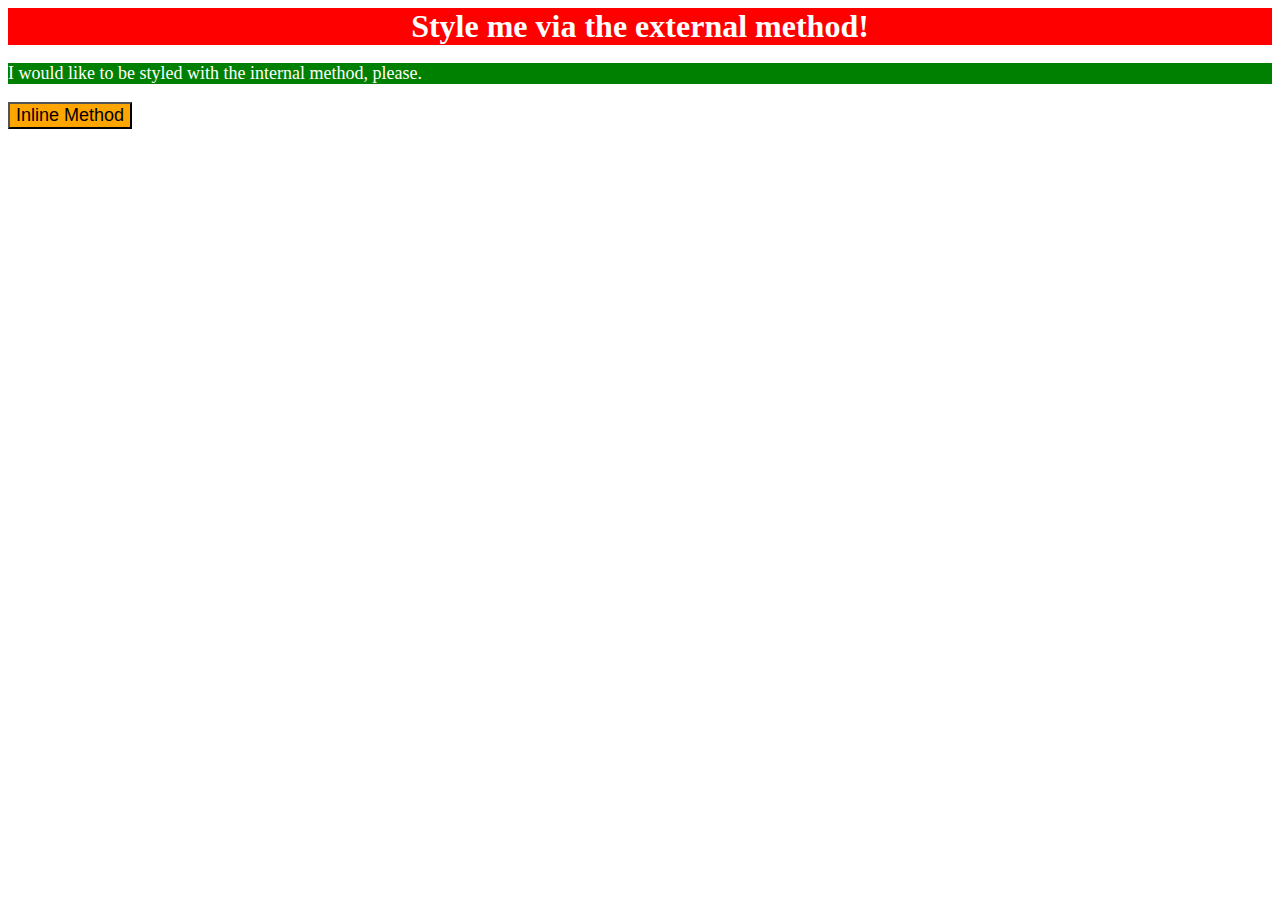
<file: foundations/01-css-methods/index.html>
<!DOCTYPE html>
<html lang="en">
  <head>
    <meta charset="UTF-8">
    <meta http-equiv="X-UA-Compatible" content="IE=edge">
    <meta name="viewport" content="width=device-width, initial-scale=1.0">
    <title>Methods for Adding CSS</title>

    <link rel="stylesheet" href="style.css" />

    <style>
      p {
        background-color: green;
        color: white;
        font-size: 18px;
      }
    </style>


  </head>
  <body>
    <div>Style me via the external method!</div>
    <p>I would like to be styled with the internal method, please.</p>
    <button style="background-color: orange; font-size: 18px;">Inline Method</button>
  </body>
</html>
</file>
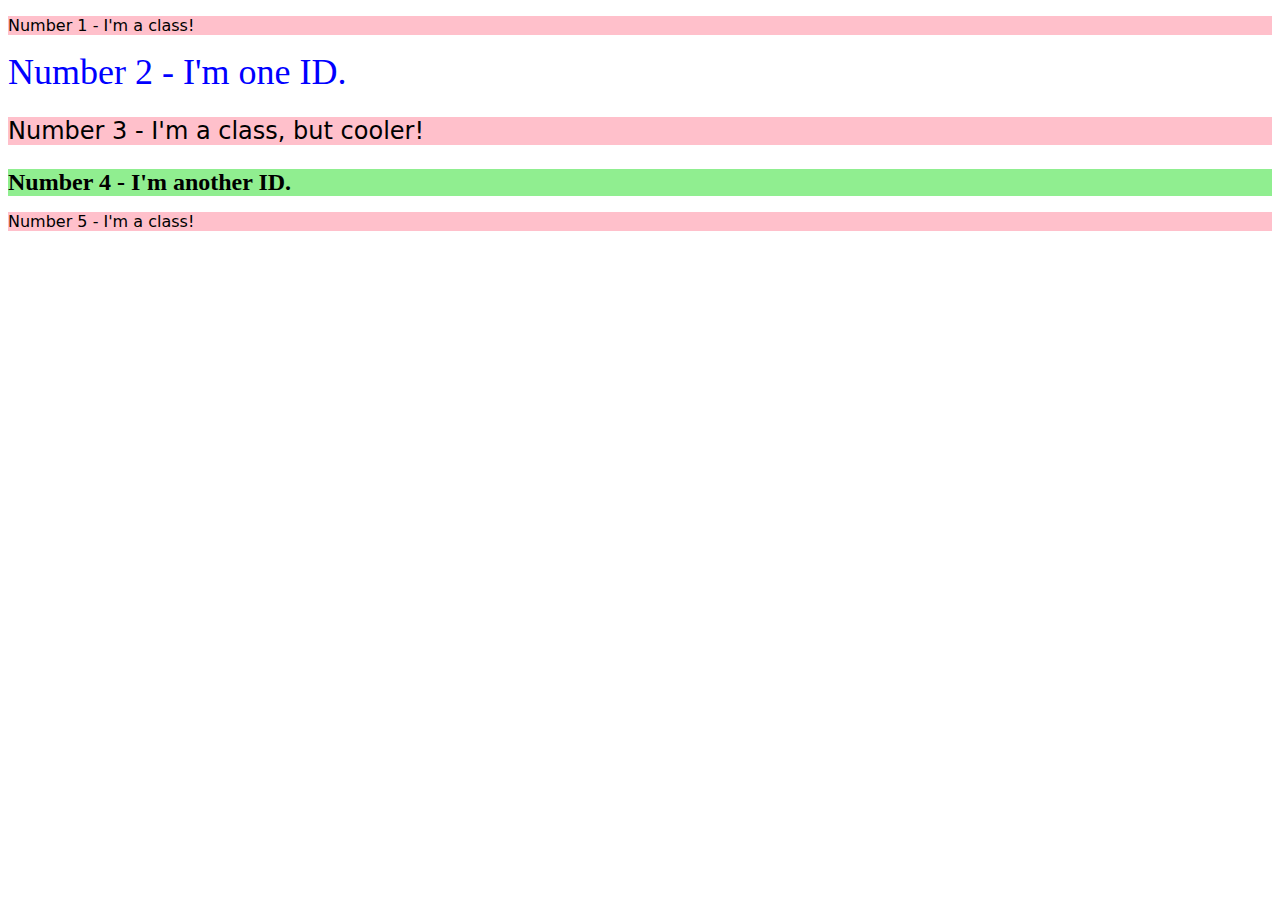
<file: foundations/02-class-id-selectors/index.html>
<!DOCTYPE html>
<html lang="en">
  <head>
    <meta charset="UTF-8">
    <meta http-equiv="X-UA-Compatible" content="IE=edge">
    <meta name="viewport" content="width=device-width, initial-scale=1.0">
    <title>Class and ID Selectors</title>
    <link rel="stylesheet" href="style.css">
  </head>
  <body>
    <p class="odd-num">Number 1 - I'm a class!</p>
    <div id="two">Number 2 - I'm one ID.</div>
    <p class="odd-num three">Number 3 - I'm a class, but cooler!</p>
    <div id="four">Number 4 - I'm another ID.</div>
    <p class="odd-num">Number 5 - I'm a class!</p>
  </body>
</html>
</file>
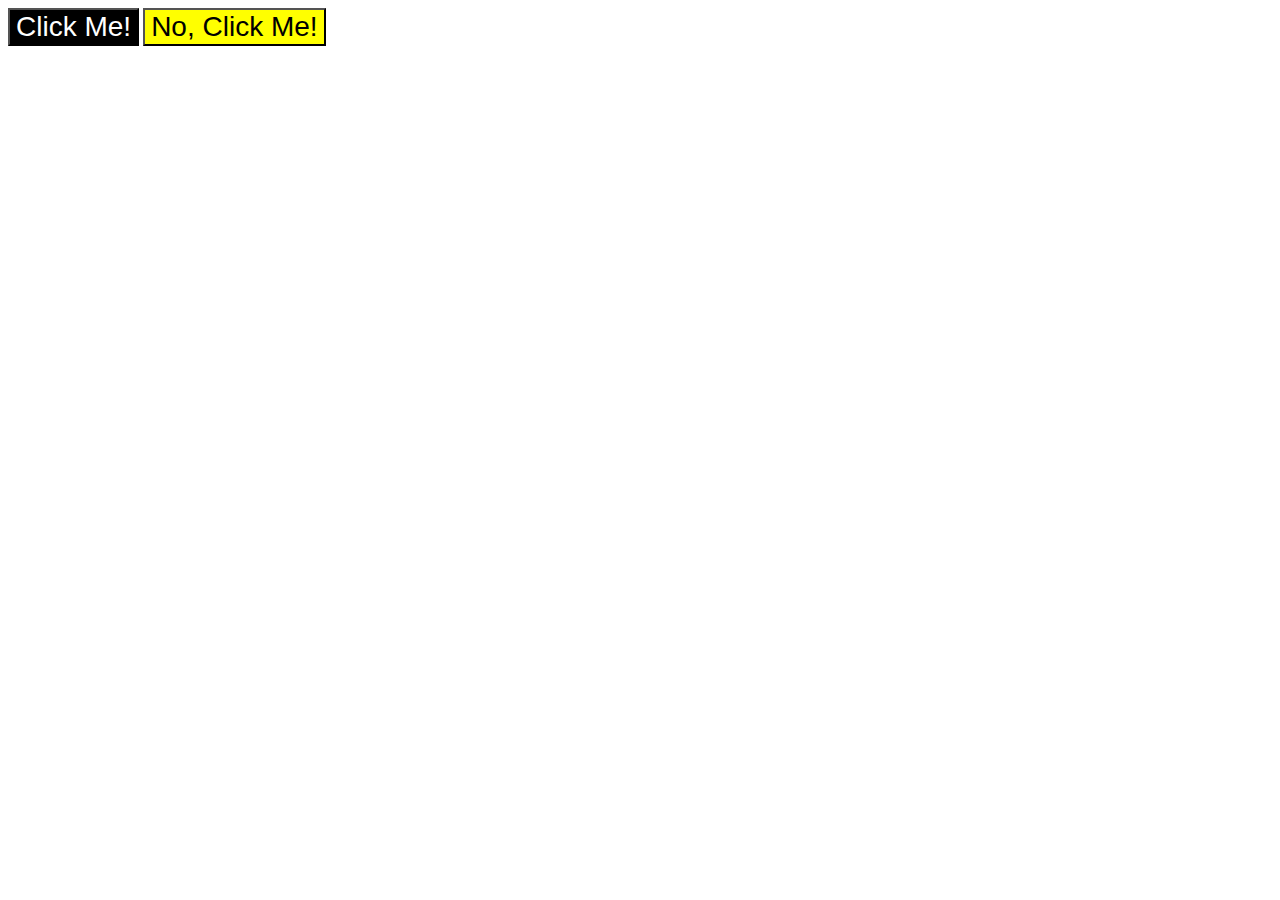
<file: foundations/03-grouping-selectors/index.html>
<!DOCTYPE html>
<html lang="en">
  <head>
    <meta charset="UTF-8">
    <meta http-equiv="X-UA-Compatible" content="IE=edge">
    <meta name="viewport" content="width=device-width, initial-scale=1.0">
    <title>Grouping Selectors</title>
    <link rel="stylesheet" href="style.css">
  </head>
  <body>
    <button class="click-me">Click Me!</button>
    <button class="no-click-me">No, Click Me!</button>
  </body>
</html>
</file>
<file: foundations/01-css-methods/style.css>
div {
    background-color: red;
    color: white;
    font-size: 32px;
    font-weight: bold;
    text-align: center;
}
</file>
<file: foundations/02-class-id-selectors/style.css>
.odd-num {
    font-family: "Verdana", "Dejavu Sans", sans-serif;
    background-color: rgb(255, 192, 203);
}

#two {
    color: rgb(0, 0, 255);
    font-size: 36px;
}

.three {
    font-size: 24px;
}

#four {
    font-size: 24px;
    font-weight: bold;
    background-color: rgb(144, 238, 144);
}
</file>
<file: foundations/03-grouping-selectors/style.css>
.click-me,
.no-click-me {
    font-size: 28px;
    font-family: "Helvetica", "Times New Roman", sans-serif;
}

.click-me {
    background-color: black;
    color: white;
}

.no-click-me {
    background-color: yellow;
}
</file>
